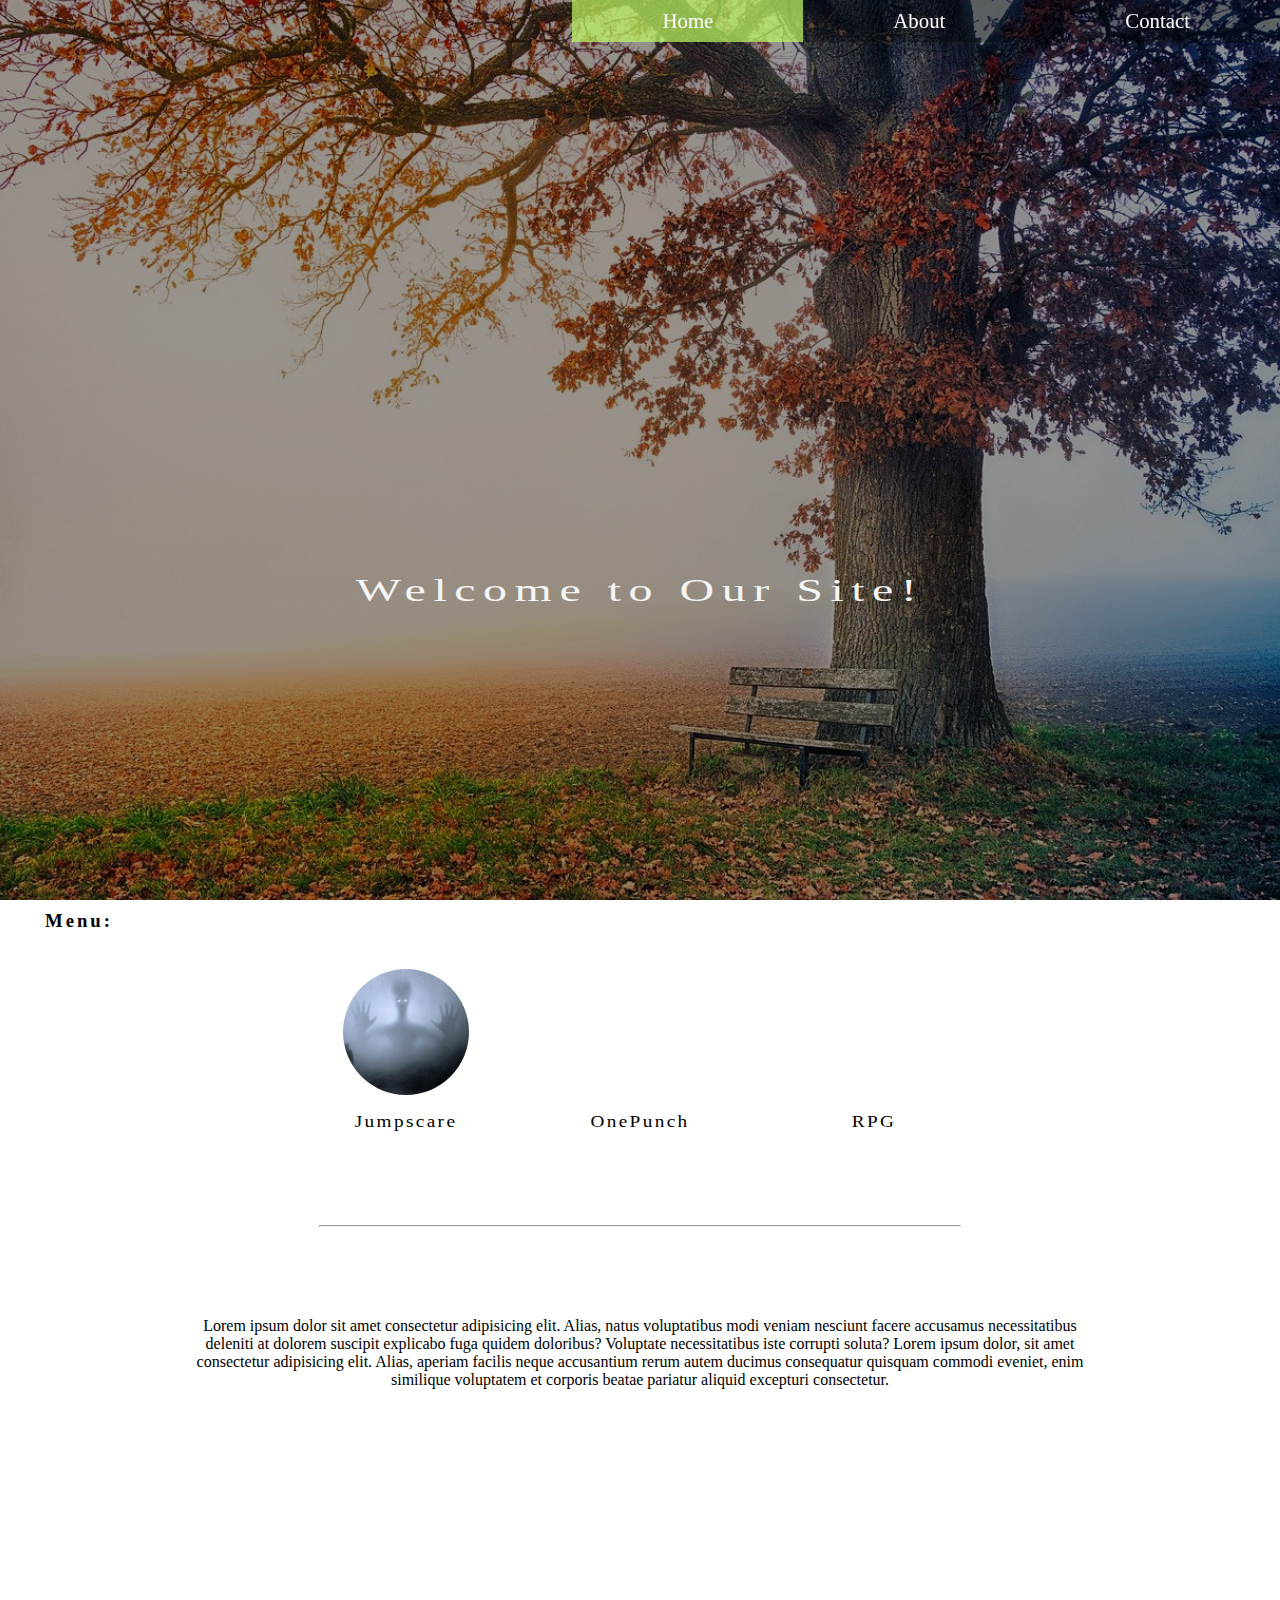
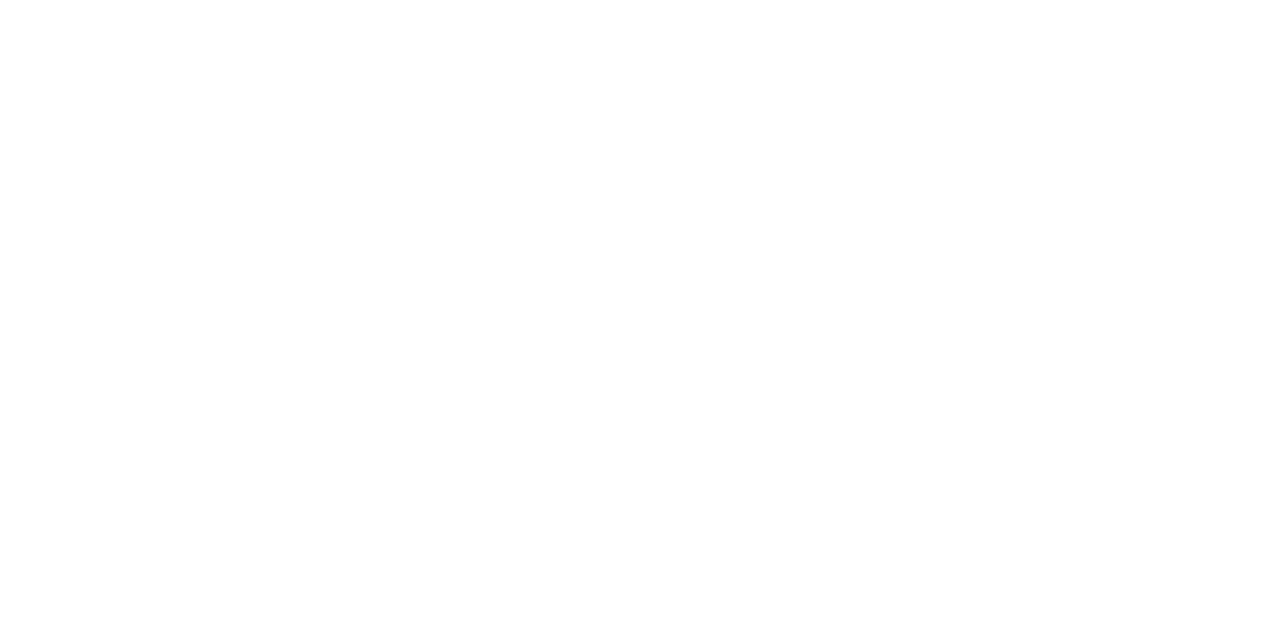
<file: index.html>
<!DOCTYPE html>
<html lang="en">
<head>
    <link rel="stylesheet" href="index.css">
    <style type="text/css">.disclaimer { display: none; }</style>
    <meta charset="UTF-8">
    <meta http-equiv="X-UA-Compatible" content="IE=edge">
    <meta name="viewport" content="width=device-width, initial-scale=1.0">
    <title>Mini Site - Landing Page</title>
</head>
<body>
    <div class="navbar-container">
        <a href="./href/contact.html">Contact</a>
        <a href="./href/about.html">About</a>
        <a id="home-active" href="./index.html">Home</a>
    </div>
    <div  class="mainlanding-container">
        <div class="image-container">
        </div>
        <div id="landingText">
            <p>Welcome to Our Site!</p>
        </div>
    </div>

    <div class="menu-container">
        <div>
            <h3 id="menu-text">Menu:</h3>
        </div>

        <div class="menus-container">
            <a href="./href/jumpscare.html">
                <div class="menus" id="menu1">
                    <div id="menu1-gambar"></div>
                    <div class="menus-text" id="menu1-text">Jumpscare</div>
                </div>
            </a>
            <a href="./href/onepunch.html">
                <div class="menus" id="menu2">
                    <div id="menu2-gambar"></div>
                    <div class="menus-text" id="menu1-text">OnePunch</div>
                </div>
            </a>
             <a href="./href/role.html">
                <div class="menus" id="menu3">
                    <div id="menu3-gambar"></div>
                    <div class="menus-text" id="menu1-text">RPG</div>
                </div>
            </a>
            
            
        </div>

    </div>

    <hr id="horizontal-row1">

    <div class="content-container">
        <p class="centered-paragraph">
            Lorem ipsum dolor sit amet consectetur adipisicing elit. 
            Alias, natus voluptatibus modi veniam nesciunt facere accusamus 
            necessitatibus deleniti at dolorem suscipit explicabo fuga quidem doloribus? 
            Voluptate necessitatibus iste corrupti soluta? 
            Lorem ipsum dolor, sit amet consectetur adipisicing elit. 
            Alias, aperiam facilis neque accusantium rerum autem ducimus consequatur 
            quisquam commodi eveniet, enim similique voluptatem et corporis beatae pariatur 
            aliquid excepturi consectetur.
        </p>
    </div>





</body>
</html>
</file>
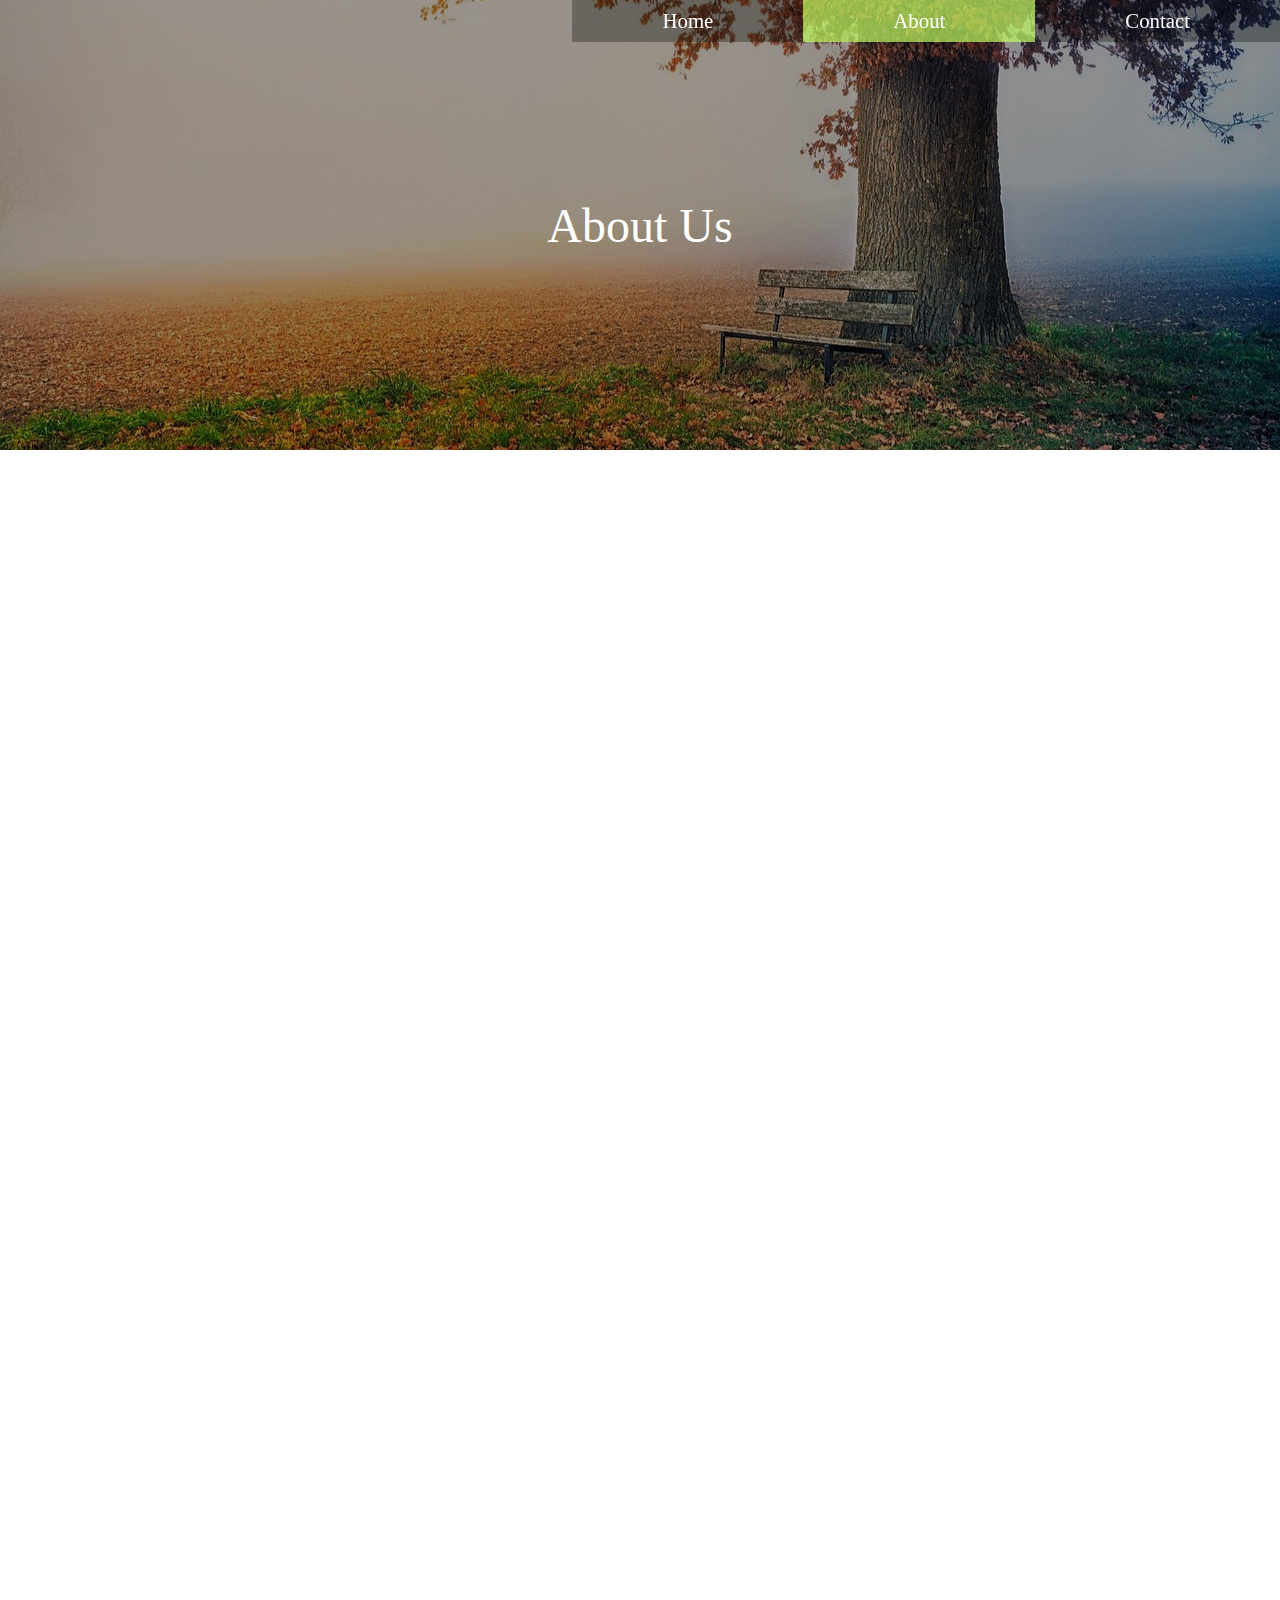
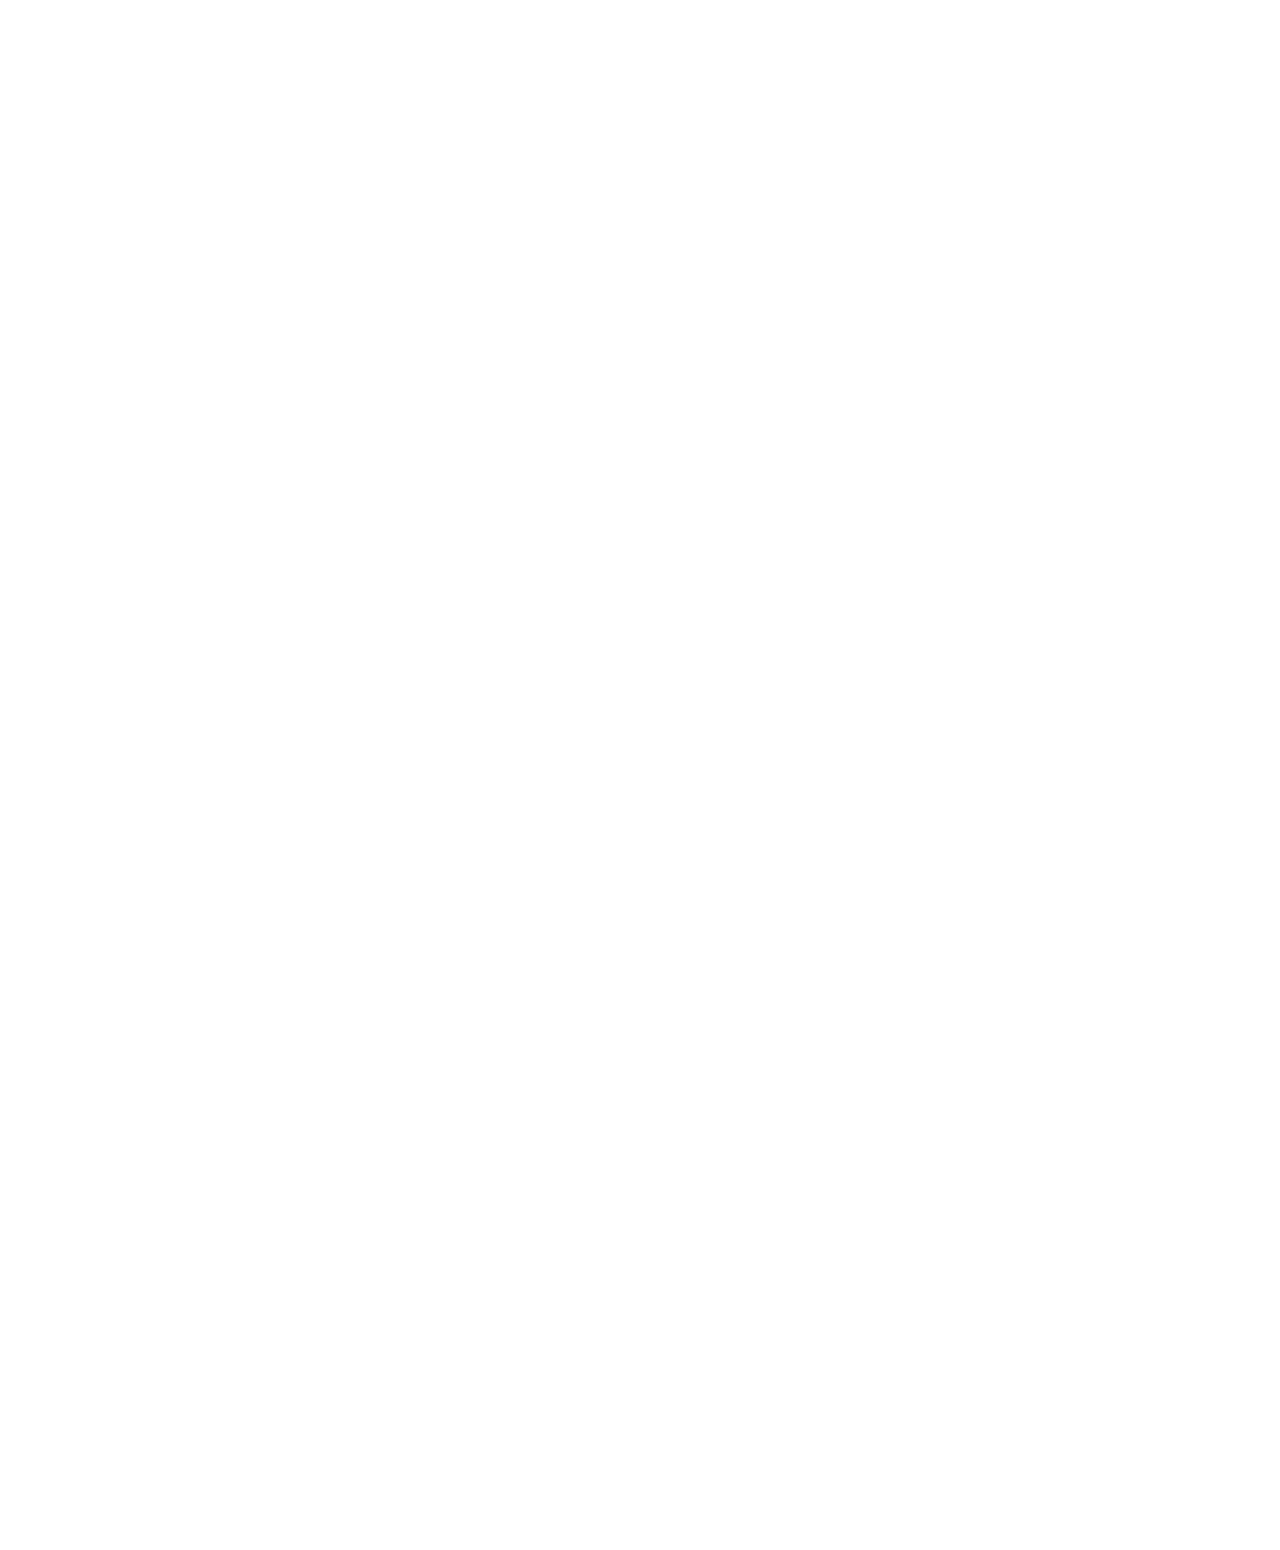
<file: href/about.html>
<!DOCTYPE html>
<html lang="en">
<head>
    <link rel="stylesheet" href="about.css">
    <meta charset="UTF-8">
    <meta http-equiv="X-UA-Compatible" content="IE=edge">
    <meta name="viewport" content="width=device-width, initial-scale=1.0">
    <title>Mini Site - Landing Page</title>
</head>
<body>
    <div class="navbar-container">
        <a href="./contact.html">Contact</a>
        <a id="about-active" href="./about.html">About</a>
        <a href="../index.html">Home</a>
    </div>


    <div  class="mainlanding-container">
        <div class="image-container">
        </div>
        <div class="text-about">About Us</div>
    </div>

    <div class="content">

    </div>

</body>
</html>
</file>
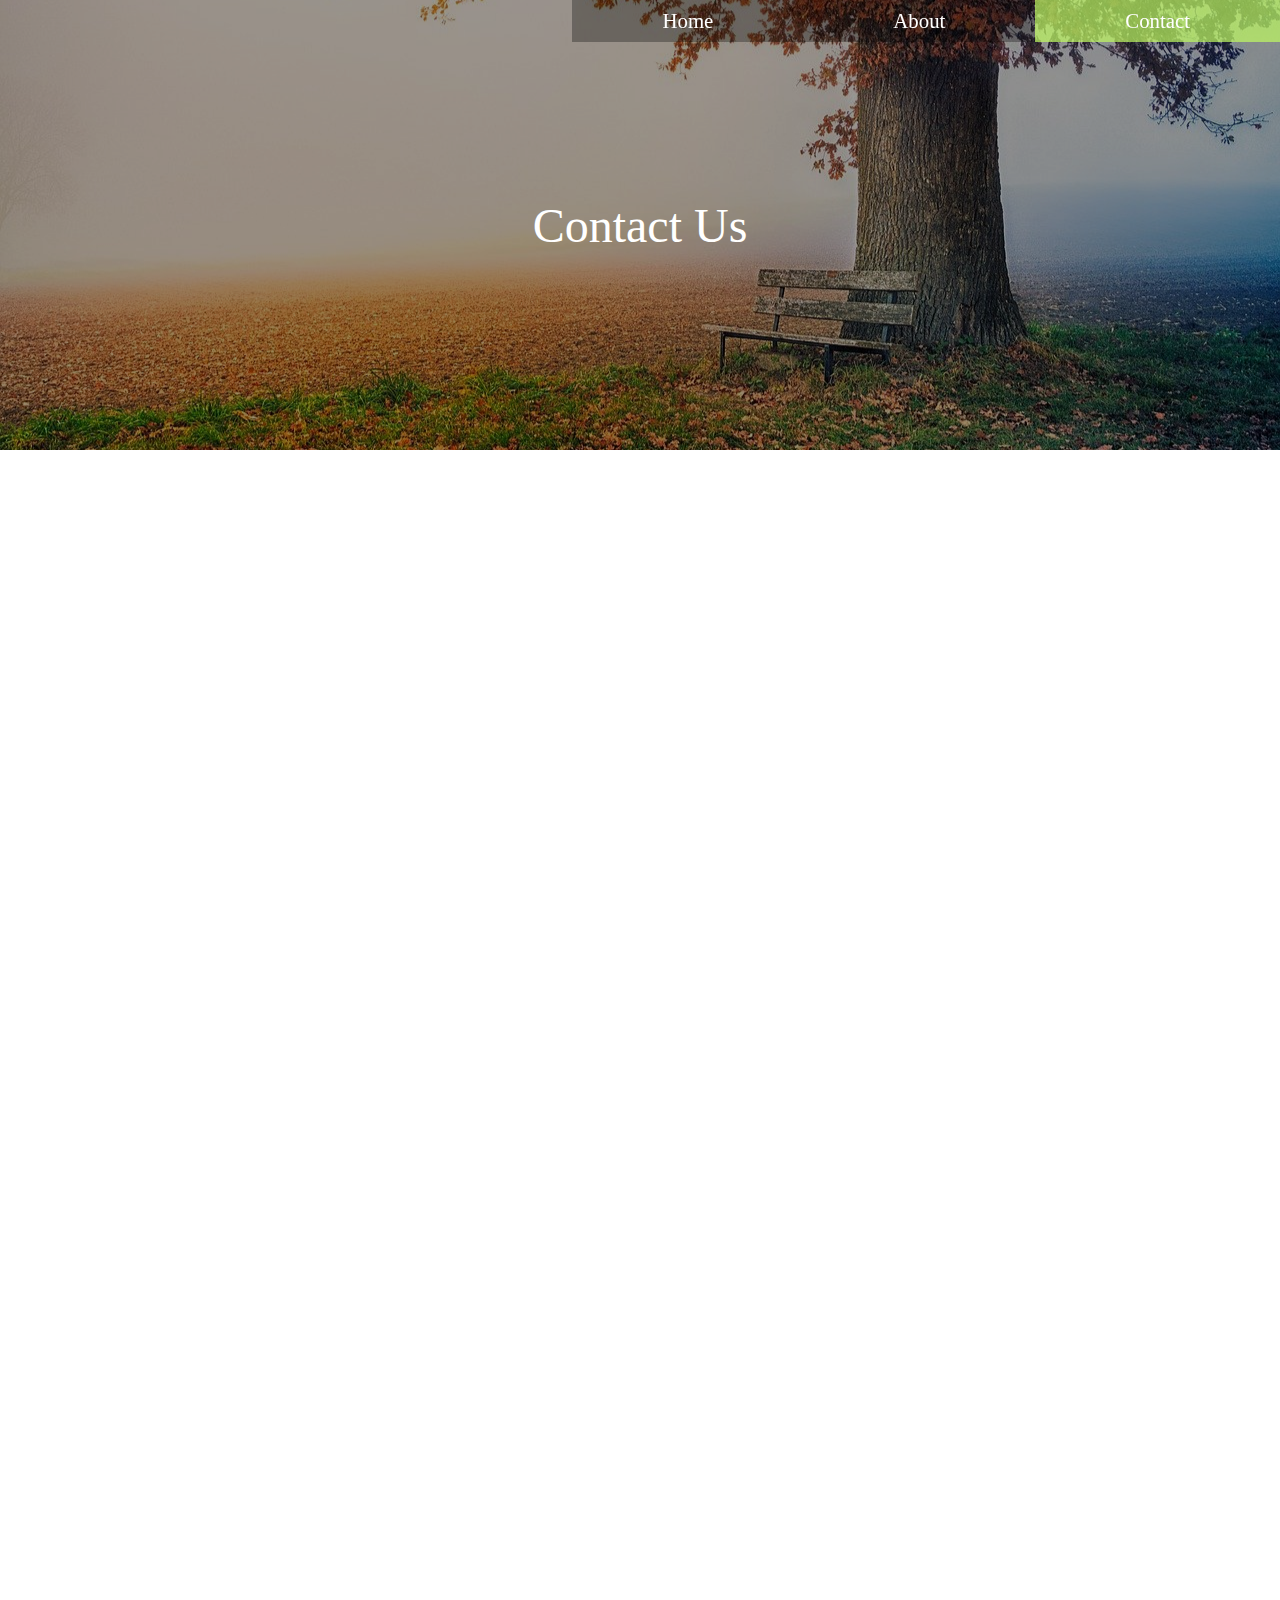
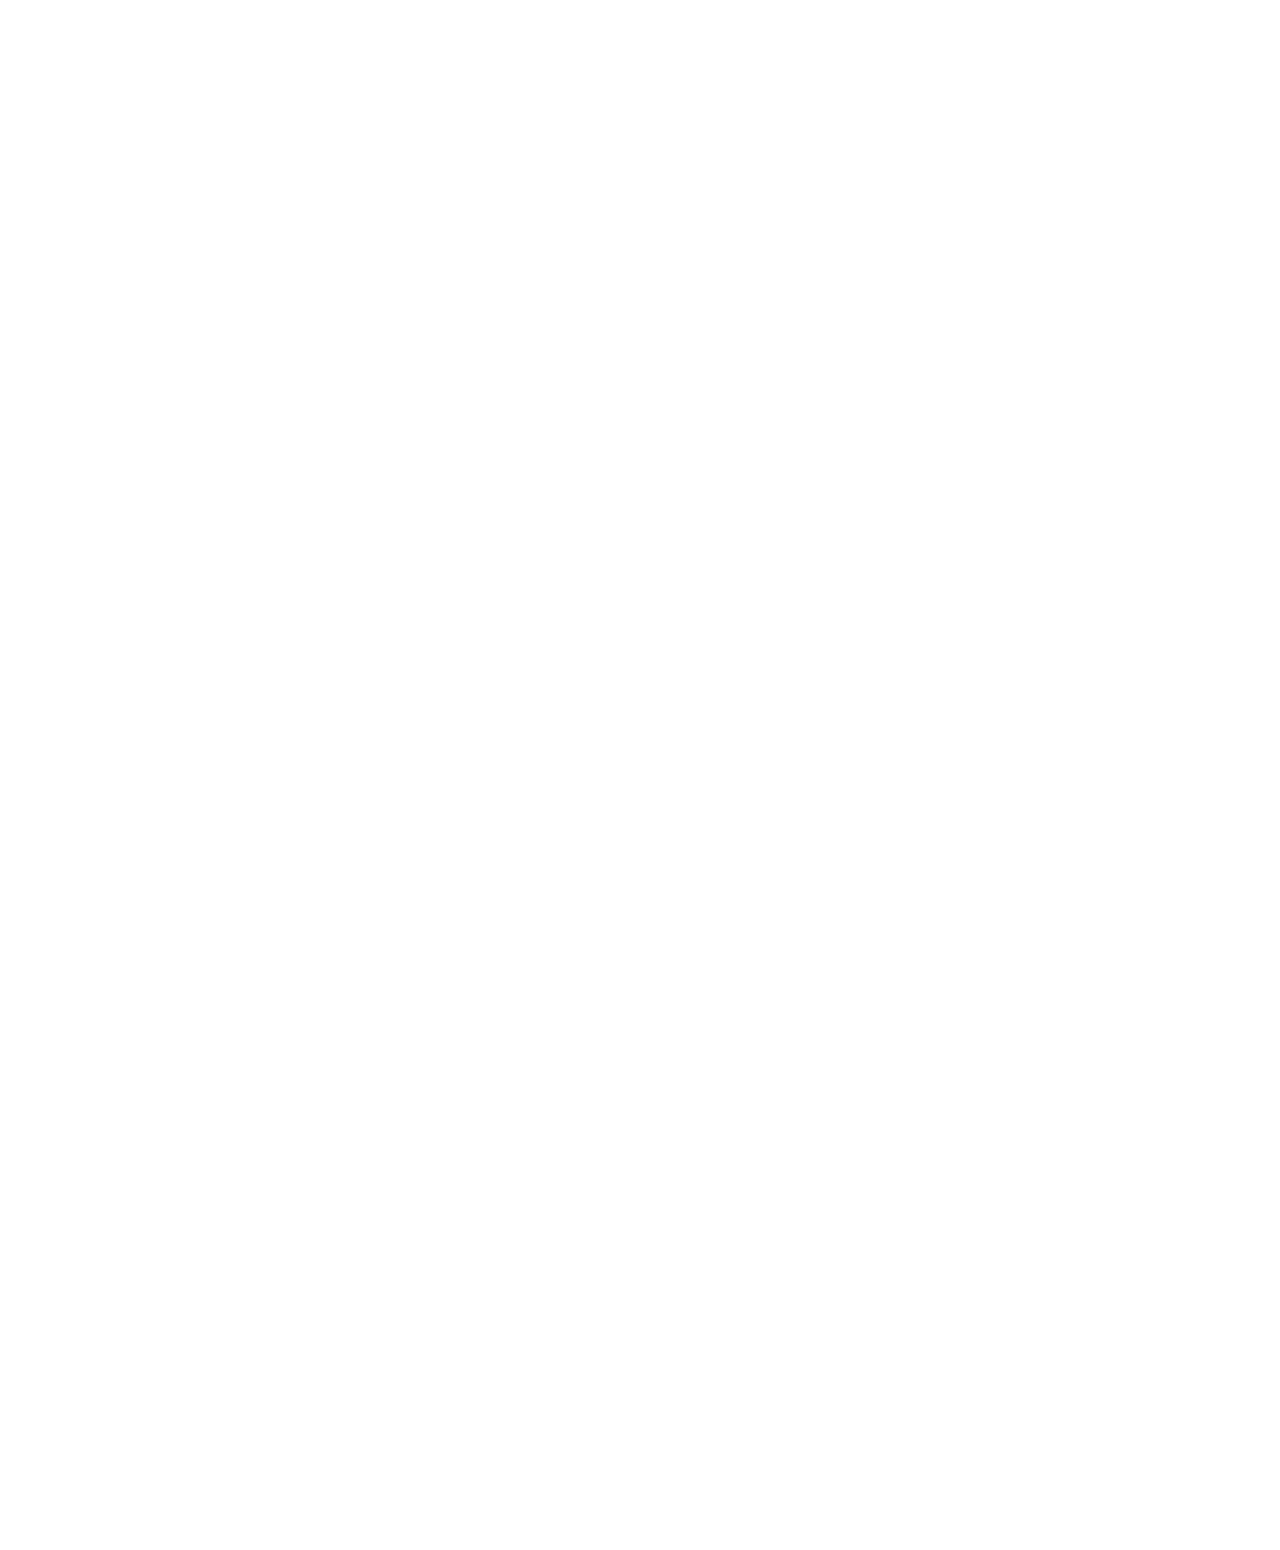
<file: href/contact.html>
<!DOCTYPE html>
<html lang="en">
<head>
    <link rel="stylesheet" href="contact.css">
    <meta charset="UTF-8">
    <meta http-equiv="X-UA-Compatible" content="IE=edge">
    <meta name="viewport" content="width=device-width, initial-scale=1.0">
    <title>Mini Site - Landing Page</title>
</head>
<body>
    <div class="navbar-container">
        <a id="contact-active" href="./contact.html">Contact</a>
        <a href="./about.html">About</a>
        <a href="../index.html">Home</a>
    </div>


    <div  class="mainlanding-container">
        <div class="image-container">
        </div>
        <div class="text-about">Contact Us</div>
    </div>

    <div class="content">

    </div>

</body>
</html>
</file>
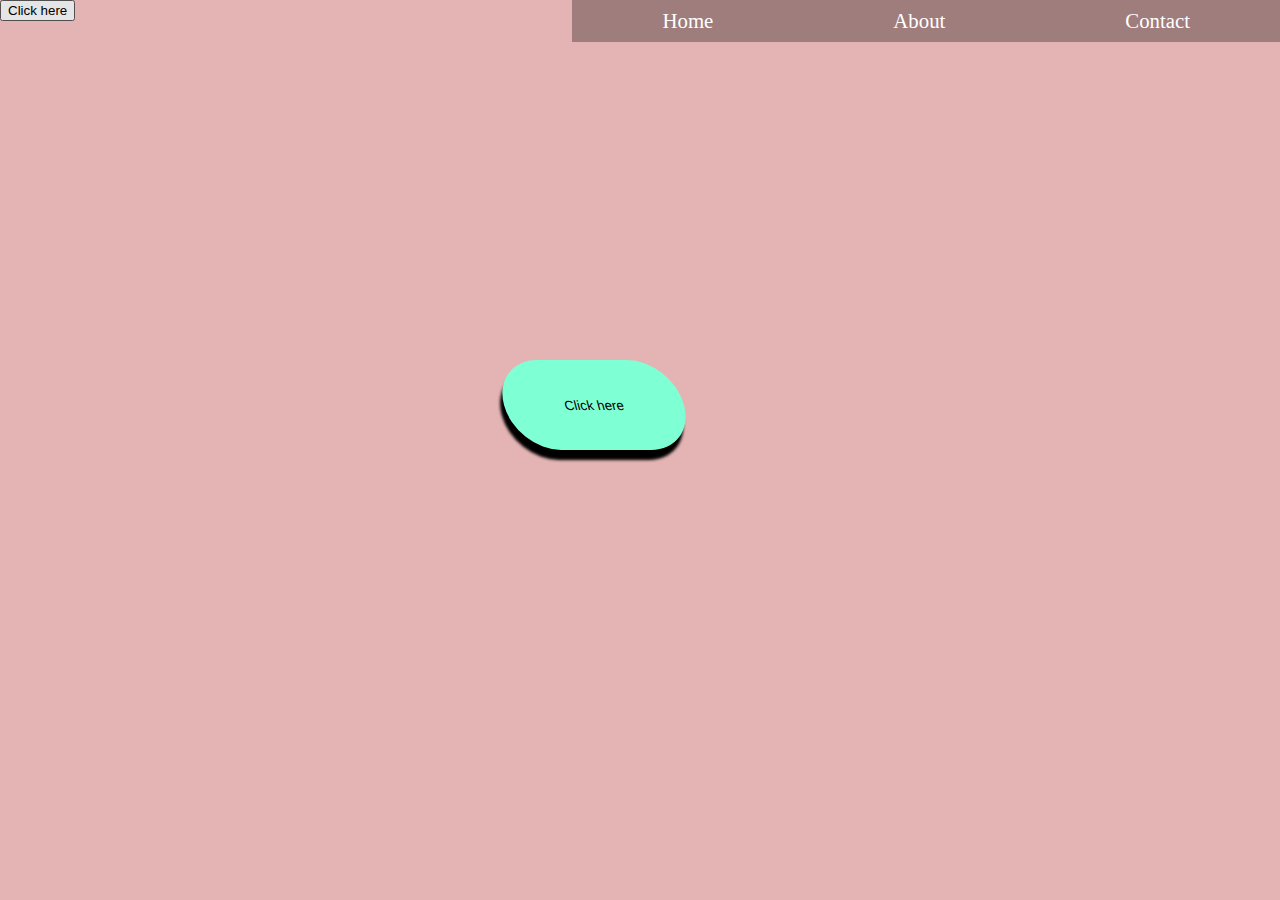
<file: href/jumpscare.html>
<!DOCTYPE html>
<html lang="en">
<head>
    <link rel="stylesheet" href="jumpscare.css">
    <meta charset="UTF-8">
    <meta http-equiv="X-UA-Compatible" content="IE=edge">
    <meta name="viewport" content="width=device-width, initial-scale=1.0">
    <title>Mini Site - Landing Page</title>
</head>
<body>
    <div class="navbar-container">
        <a href="./contact.html">Contact</a>
        <a href="./about.html">About</a>
        <a href="../index.html">Home</a>
    </div>
    
    <button class="btn" onclick="imagePop()">
        Click here
    </button>
    <div id="image-hidden">
    </div>
    
    <button class="btn-move" id="btnMove" onclick="geserTombol()">
        Click here
    </button>

<script>
    function imagePop() {
        document.getElementById('image-hidden').style.display = 'block';
    }

    // function geserTombol() {
    //     var kode = 1;
    //     if (kode == 1) {
    //         document.getElementById('btnMove').style.color = "green"; 
    //         kode = 2;
    //     }else if (kode == 2) {
    //         document.getElementById('btnMove').style.color = "blue"; 
    //         kode = 3;
    //     }else if (kode == 3) {
    //         document.getElementById('image-hidden').style.display = 'block';
    //     }
    // }

    // function geserTombol() {
    //     var kode = 1;
    //     if (kode == 1) {
    //         document.getElementById("btnMove").style.color = "green";
    //         function geserTombol2();
    //     }
    //     else {
    //         alert("error");
    //     }
    // }
    // function geserTombol2() {
    //     var kode = 2;
    //     if (kode == 2) {
    //         document.getElementById("btnMove").style.color = "blue";
    //     }
    // }

</script>

</body>
</html>
</file>
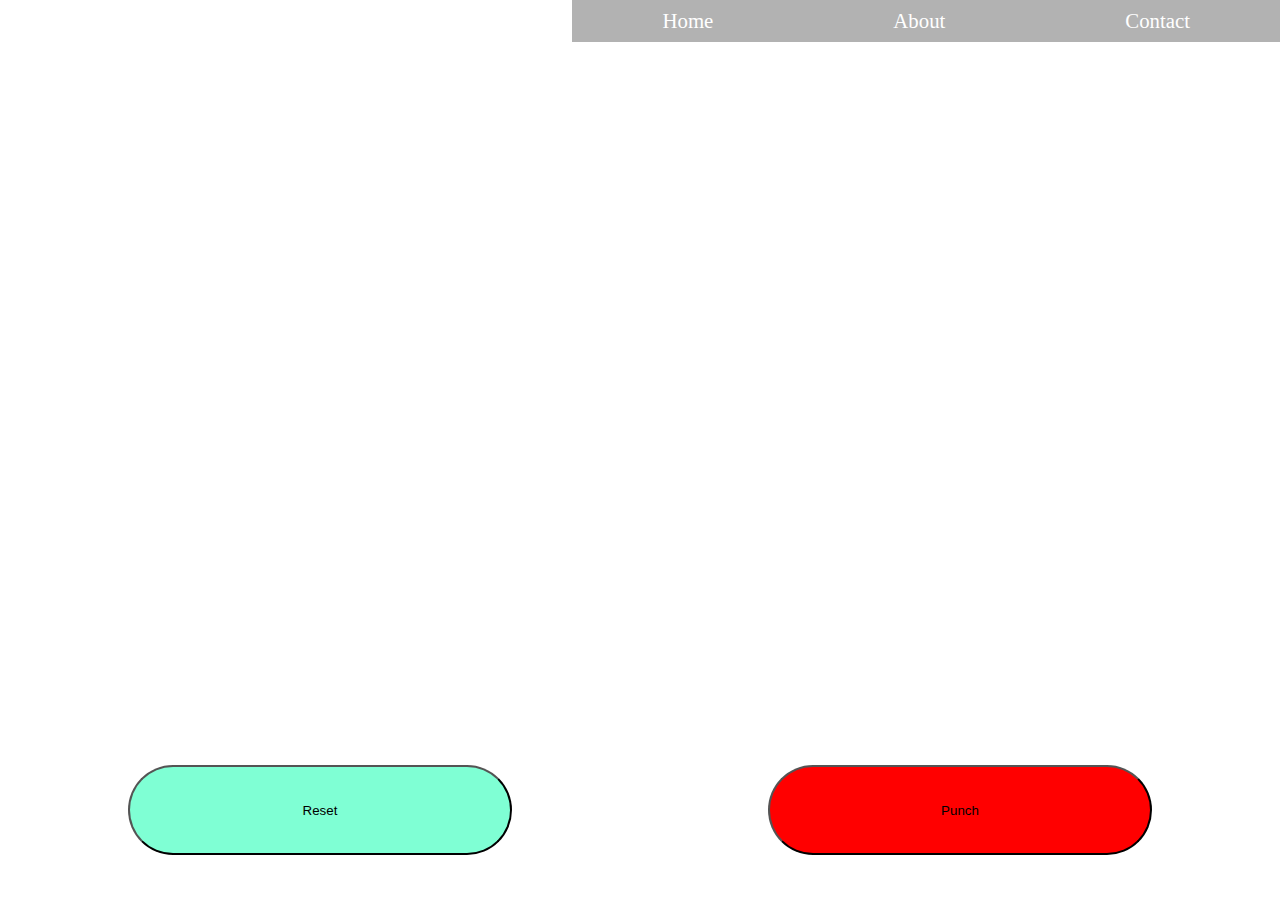
<file: href/onepunch.html>
<!DOCTYPE html>
<html lang="en">
<head>
    <link rel="stylesheet" href="onepunch.css">
    <meta charset="UTF-8">
    <meta http-equiv="X-UA-Compatible" content="IE=edge">
    <meta name="viewport" content="width=device-width, initial-scale=1.0">
    <title>Document</title>
</head>
<body>
    <div class="navbar-container">
        <a href="../href/contact.html">Contact</a>
        <a href="../href/about.html">About</a>
        <a href="../index.html">Home</a>
    </div>
    <div class="show-container">
        <div id="puncher" class="puncher-initial">

        </div>

        <div id="target" class="target-initial">
            
        </div>
    </div>


    <div class="controller-container">
        <button id="reset-button" onclick="resetPunch()">
            Reset
        </button>

        <button id="punch-button" onclick="launchPunch()">
            Punch
        </button>
    </div>







<script src="onepunch.js"></script>
</body>
</html>
</file>
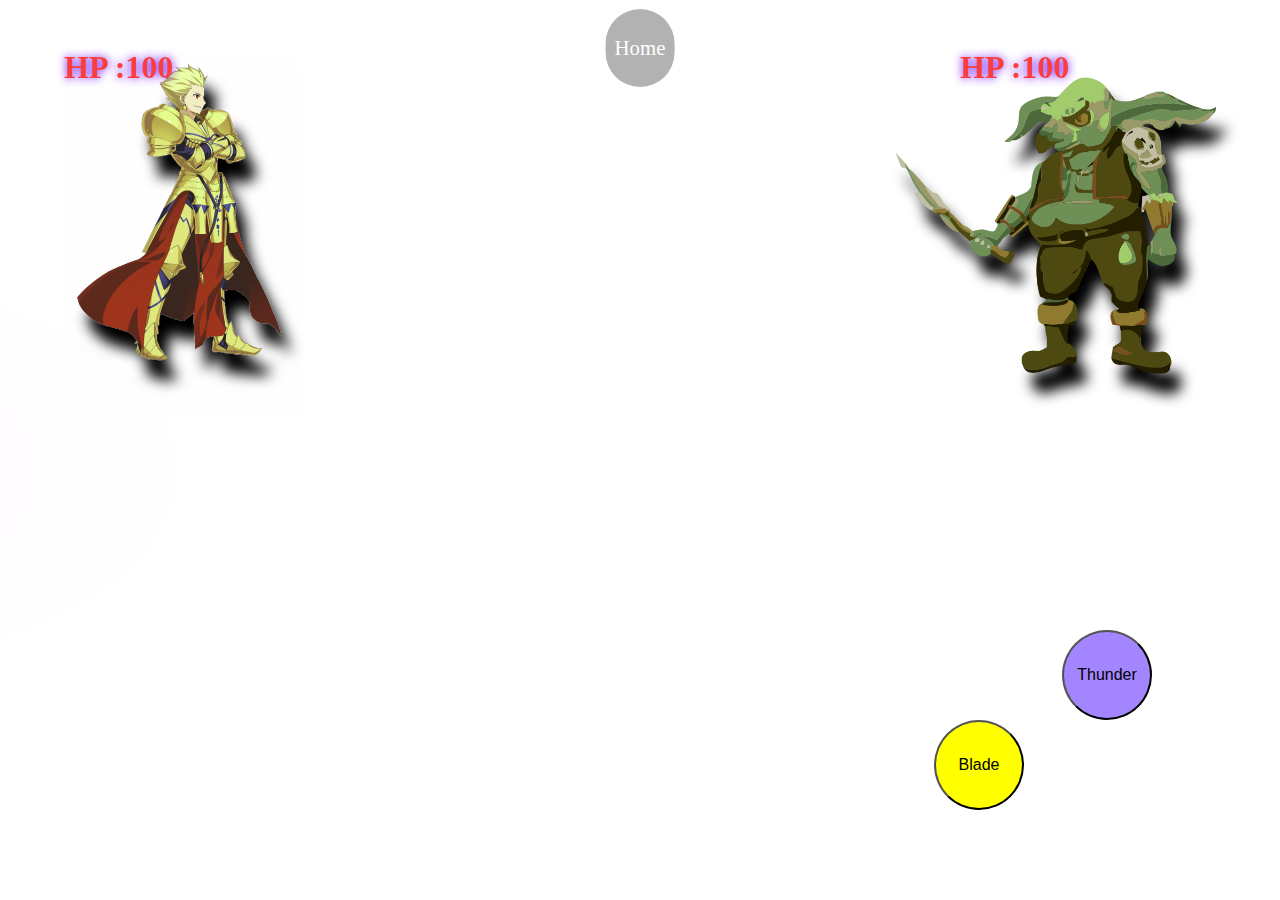
<file: href/role.html>
<!DOCTYPE html>
<html lang="en">
<head>
    <style type="text/css">.disclaimer { display: none; }</style>
    <link rel="stylesheet" href="role.css">
    <meta charset="UTF-8">
    <meta http-equiv="X-UA-Compatible" content="IE=edge">
    <meta name="viewport" content="width=device-width, initial-scale=1.0">
    <title>Document</title>
</head>
<body>
    

<div class="rotation-request">
    <div class="rotation-request-image"></div>
    
    <div>Please rotate your device</div>
</div>
<div class="navbar-container">
    <a href="../index.html">Home</a>
</div>
<div class="main" id="main">
    
    <div class="top-container">
        <div class="hitpoint" id="hitpoint-player">
            <h1>HP : </h1>
            <h1  class="hitpoint-num" id="hitpoint-player-num">100</h1>
        </div>

        <div class="hitpoint" id="hitpoint-boss">
            <h1>HP : </h1>
            <h1 class="hitpoint-num" id="hitpoint-boss-num">100</h1>
        </div>

        <div id="home-button">
            
        </div>

    </div>


    <div class="show-container">

        <div class="character" id="player-character">
        </div>

        <div class="character" id="boss-character">
        </div>

        <button class="attack-button" id="thunder-attack" onclick="thunderAttack()">
            Thunder
        </button>

        <button class="attack-button" id="blade-attack" onclick="bladeAttack()">
            Blade
        </button>
        <button class="attack-button release-attack" id="release-attack" onclick="releaseAttack()">
            Release
        </button>
        


<!-- ------------------------------attacks---------------------------------- -->

        <div id="thunderAtt" class="thunder-appear-initial">
        </div>

        <div id="bladeAtt1" class="blade1-appear-initial">
        </div>
        <div id="bladeAtt2" class="blade2-appear-initial">
        </div>
        <div id="bladeAtt3" class="blade3-appear-initial">
        </div>
        
        <div id="rockAtt" class="rock-appear-initial">
        </div>


    </div>

    <div id="damage-on-player"></div>
    <div id="damage-on-boss"></div>
</div>





<script src="role.js"></script>
</body>
</html>
</file>
<file: index.css>
body {
    margin: 0;
}




.image-container {
    background-image: url("./images/tree-image-landing.jpg");
    height: 100vh;
    background-size: cover;
    background-position: calc(100%);
    background-repeat: no-repeat;
    filter: brightness(60%);
    background-attachment: fixed;
}
#landing-text>p {
    text-align: center;
}



.navbar-container {
    position: sticky;
    top: 0px;
    z-index: 999;
}

.navbar-container>a{
    text-decoration: none;
    position: relative;
    float: right;
    font-size: 1.3em;
    color: white;

    padding: 1vh 10vh;
    background-color: rgba(0, 0, 0, 0.3);
}
#home-active {
    background-color: rgba(192, 251, 97, 0.698);
}

.navbar-container>a:hover{
    background-color: rgba(251, 255, 0, 0.4);
    font-size: 1.7em;
    
}
#landingText {
    position: absolute;
    top: 60%;
    left: 50%;
    transform: translate(-50%) scaleX(1.5);
    color: whitesmoke;
    font-size: 2em;
    letter-spacing: 5px;
    

}









.menu-container {
    min-height: 30vh;
    transform: translateX(1.5);
}
#menu-text {
    margin: 10px 5vh;
    letter-spacing: 3px;
}

.menus-container {
    background-color: transparent;
    display: flex;
    justify-content: center;
    flex-wrap: wrap;
    width: 100%;
}
.menus-container>a {
    text-decoration: none;
}
.menus {
    margin: 3vh 3vh;
    height: 20vh;
    width: 20vh;
    /* background-color: green; */
    position: relative;
    display: inline-block;
}
.menus:hover {
    transform: scale(1.4);
}
.menus-text {
    position: absolute;
    bottom: 10%;
    left: 50%;
    transform: translateX(-50%) scaleX(1.2);
    letter-spacing: 2px;
    color: black;
}
#menu1-gambar {
    background-image: url('./images/jumpsace-menu-image.jpg');
    background-size: cover;
    background-position: 70% 0%;
    height: 70%;
    width: 70%;
    border-radius: 20vh;
    position: absolute;
    left: 50%;
    transform: translateX(-50%);
}
#menu2-gambar {
    background-image: url('https://us.123rf.com/450wm/mozart3737/mozart37372108/mozart3737210800031/173342052-fist-punching-or-hitting-forward-punch-stop-violence-against-women-domestic-violence-concept-vector-.jpg?ver=6');
    background-size: cover;
    background-position: 70% 0%;
    height: 70%;
    width: 70%;
    border-radius: 20vh;
    position: absolute;
    left: 50%;
    transform: translateX(-50%);
}
#menu3-gambar {
    background-image: url('https://img.freepik.com/free-vector/cartoon-money-bag-mascot-holding-sword-shield-cute-style-tshirt-sticker-logo-element_214584-599.jpg?size=338&ext=jpg');
    background-size: cover;
    background-position: center;
    height: 70%;
    width: 70%;
    border-radius: 20vh;
    position: absolute;
    left: 50%;
    transform: translateX(-50%);
}

#horizontal-row1 {
    margin: 5vh auto;
    width: 50%;
    background-color: grey;
}






.content-container {
    height: 100vh;
}
.centered-paragraph {
    text-align: center;
    margin: 10vh 15%;
}










.futuristic-circle {
    background-image: url("./images/PicsArt_08-28-03.01.11.png");
    height: 20vh;
    width: 20vh;
    background-repeat: no-repeat;
    background-size: cover;
    position: fixed;
    right: 3vh;
    bottom: 3vh;
    filter: sepia(0.5);
}

















/* ----------------------------------------------------------------------------------- */


@media screen and (max-width: 600px) {
    .image-container {
        background-position: calc(100% + 100px);
        font-size: 1em;
    }
    .navbar-container>a{
        padding: 0px 5vh;
    }
    

}

/* -------------------------------------------------------------------- */


@media screen and (max-width: 400px) {
    .navbar-container>a{
        padding: 0px 3vh;
        font-size: 1em;
    }
}
</file>
<file: href/about.css>
body {
    margin: 0;
}

.navbar-container {
    position: sticky;
    top: 0px;
    z-index: 999;
}
.navbar-container>a {
    position: relative;
    float: right;
    text-decoration: none;
    font-size: 1.3em;
    color: white;

    padding: 1vh 10vh;
    background-color: rgba(0, 0, 0, 0.3)
}
#about-active {
    background-color: rgba(192, 251, 97, 0.698);
}
.navbar-container>a:hover {
    background-color: rgba(251, 255, 0, 0.4);
    font-size: 1.7em;
}
.mainlanding-container {
    position: relative;
}
.image-container {
    background-image: url('../images/tree-image-landing.jpg');
    height: 50vh;
    filter: brightness(60%);
    background-position: 0% 90%;
}
.text-about {
    position: absolute;
    top: 50%;
    left: 50%;
    transform: translate(-50%, -50%);
    color: white;
    font-size: 3em;
}
.content{
    height: 300vh;
}




@media screen and (max-width: 600px) {
    .navbar-container>a{
        padding: 0px 5vh;
    }
    

}

/* -------------------------------------------------------------------- */


@media screen and (max-width: 400px) {
    .navbar-container>a{
        padding: 0px 3vh;
    }
}
</file>
<file: href/contact.css>
body {
    margin: 0;
}

.navbar-container {
    position: sticky;
    top: 0px;
    z-index: 999;
}
.navbar-container>a {
    position: relative;
    float: right;
    text-decoration: none;
    font-size: 1.3em;
    color: white;

    padding: 1vh 10vh;
    background-color: rgba(0, 0, 0, 0.3)
}
#contact-active {
    background-color: rgba(192, 251, 97, 0.698);
}
.navbar-container>a:hover {
    background-color: rgba(251, 255, 0, 0.4);
    font-size: 1.7em;
}
.mainlanding-container {
    position: relative;
}
.image-container {
    background-image: url('../images/tree-image-landing.jpg');
    height: 50vh;
    filter: brightness(60%);
    background-position: 0% 90%;
}
.text-about {
    position: absolute;
    top: 50%;
    left: 50%;
    transform: translate(-50%, -50%);
    color: white;
    font-size: 3em;
}
.content{
    height: 300vh;
}




@media screen and (max-width: 600px) {
        .navbar-container>a{
        padding: 0px 5vh;
    }
}

@media screen and (max-width: 400px) {
    .navbar-container>a{
        padding: 0px 3vh;
    }
}
</file>
<file: href/jumpscare.css>
body {
    margin: 0;
    background-color: rgba(165, 5, 5, 0.3);
}

.image-container {
    background-image: url("./images/tree-image-landing.jpg");
    height: 100vh;
    background-size: cover;
    background-position: 0% 40%;
    filter: brightness(60%);
    background-attachment: fixed;
}
.navbar-container {
    position: sticky;
    top: 0px;
    z-index: 999;
}

.navbar-container>a{
    text-decoration: none;
    position: relative;
    float: right;
    font-size: 1.3em;
    color: white;

    padding: 1vh 10vh;
    background-color: rgba(0, 0, 0, 0.3);
}

.navbar-container>a:hover{
    background-color: rgba(251, 255, 0, 0.4);
    font-size: 1.7em;
    
}











.btn {
    position: absolute;
    top: 40%;
    left: 45%;
    transform: translate(-40%) skewX(15deg);
    box-shadow: -5px 10px 3px black;
    z-index: 1;

    height: 10vh;
    width: 20vh;

    border: none;
    border-radius: 10vh;
    background-color: aquamarine;

}
.btn:hover {
    filter: brightness(70%);
    /* transform: translate(-50%) translateX(-5px) translateY(10px); */
    transform: translate(-40%) translate(-3px, 6px) skewX(15deg);
    box-shadow: -2px 4px 1px black;
}
.btn:active {
    filter: brightness(70%);
    /* transform: translate(-50%) translateX(-5px) translateY(10px); */
    transform: translate(-40%) translate(-3px, 6px) skewX(15deg);
    box-shadow: -2px 4px 1px black;
}
#image-hidden {
    background-image: url('[data-uri]');
    background-size: cover;
    background-position: center;
    height: 100vh;
    width: 100%;
    position: absolute;
    z-index: 998;
    display: none;
}
























/* --------------------------------------------------------------------------------- */
@media screen and (max-width: 600px) {
    .navbar-container>a{
    padding: 0px 5vh;
    }
}

@media screen and (max-width: 400px) {
    .navbar-container>a{
        padding: 0px 3vh;
    }
}
</file>
<file: href/onepunch.css>
body {
    margin: 0;
}


/* ----------------------------------navigation bar--------------------------------------- */

.navbar-container {
    position: sticky;
    top: 0px;
    z-index: 999;
}

.navbar-container>a{
    text-decoration: none;
    position: relative;
    float: right;
    font-size: 1.3em;
    color: white;

    padding: 1vh 10vh;
    background-color: rgba(0, 0, 0, 0.3);
}
#home-active {
    background-color: rgba(192, 251, 97, 0.698);
}

.navbar-container>a:hover{
    background-color: rgba(251, 255, 0, 0.4);
    font-size: 1.7em;
    
}



/* ----------------------------------show container--------------------------------------- */
.show-container {
    height: 80vh;
    width: 100%;
    /* background-color: blue; */
    position: relative;
}
#puncher {
    height: 20vh;
    min-width: 20%;
    width: 100px;
    /* background-color: yellow; */
    background-image: url("https://us.123rf.com/450wm/mozart3737/mozart37372108/mozart3737210800031/173342052-fist-punching-or-hitting-forward-punch-stop-violence-against-women-domestic-violence-concept-vector-.jpg?ver=6");
    background-position: right;
    background-size: cover;
    position: absolute;
    transition-duration: 1s;
    transition-timing-function: cubic-bezier(.83,.11,.87,.53);
    
    
}
.puncher-initial {
    top: 35%;
    left: 5%;
}
.puncher-final {
    top: 35%;
    left: 44%;
}

#target {
    height: 20vh;
    min-width: 5%;
    width: 50px;
    /* background-color: red; */
    background-image: url("https://upload.wikimedia.org/wikipedia/commons/thumb/d/d8/Person_icon_BLACK-01.svg/1924px-Person_icon_BLACK-01.svg.png");
    background-position: center;
    background-size: cover;
    position: absolute;
    /* transform: translateY(-25%); */
    z-index: 2;

    transition-duration: 1s;
    transition-timing-function: cubic-bezier(.04,.79,.62,.83);
    transition-delay: 1s;
    
}
.target-initial {
    top: 35%;
    left: calc(60%);
}
.target-final {
    top: 35%;
    left: 90%;
}






/* -------------------------------controller container------------------------------------- */
.controller-container {
    height: 20vh;
    width: 100%;
    /* background-color: green; */
    background-image: url("https://t4.ftcdn.net/jpg/03/95/37/19/360_F_395371923_x2IUqSOYDCQeBCx3auKcK3EbyzNjhlNV.jpg");
    background-repeat: no-repeat;
    background-size: cover;
    background-position: center;
    position: relative;
}
#reset-button {
    height: 10vh;
    width: 30%;
    position: absolute;
    top: 50%;
    left: 25%;
    transform: translate(-50%, -50%);
    background-color: aquamarine;
    border-radius: 30vh;
}
#punch-button {
    height: 10vh;
    width: 30%;
    position: absolute;
    top: 50%;
    left: 75%;
    transform: translate(-50%, -50%);
    background-color: red;
    border-radius: 30vh;
}





/* ------------------------------------Media query------------------------------------------- */

@media screen and (max-width: 600px) {
    .image-container {
        background-position: calc(100% + 100px);
    }
    .navbar-container>a{
        padding: 0px 5vh;
    }
    

}


@media screen and (max-width: 400px) { 
    .navbar-container>a{
        padding: 0px 3vh;
    }
}
</file>
<file: href/role.css>
body {
    margin: 0;
    
    overflow: hidden;
}

.navbar-container>a{
    text-decoration: none;
    position: relative;
    top: 1vh;
    left: 50%;
    transform: translateX(-50%);
    float: left;
    font-size: 1.3em;
    color: white;
    border-radius: 5vh;

    padding: 3vh 1vh;
    background-color: rgba(0, 0, 0, 0.3);
}

.navbar-container>a:hover{
    background-color: rgba(251, 255, 0, 0.4);
    font-size: 1.7em;
    
}


.main {
    background-image: url("https://i.pinimg.com/originals/e0/bb/ae/e0bbae55203f566fef5ac9f325ff9573.jpg");
    height: 100vh;
    background-repeat: no-repeat;
    background-size: cover;
    background-position: center;
    
}
.rotation-request {
    display: none;
}


/* -----------------------------------------------top container----------------------------------------------- */

.top-container {
    /* background-color: green; */
    height: 15vh;
    z-index: 2;
    display: flex;
    align-items: center;
}
.hitpoint {
    /* background-color: red; */
    height: 10vh;
    width: 20%;
    z-index: 3;
    position: absolute;
    display: flex;
    align-items: center;
    color: rgb(250, 61, 61);
    filter: drop-shadow(0px 0px 5px rgb(109, 0, 251));
    z-index: 99;
}
#hitpoint-player {
    left: 5%;
}
#hitpoint-boss {
    right: 5%;
}




/* --------------------------------------------show container--------------------------------------------------- */


.show-container {
    /* background-color: rgba(128, 0, 0, 0.52); */
    height: 85vh;
    z-index: 2;
}



@keyframes characterGerak {
    0%{
        transform: translateY(5%);
    }
    50%{
        transform: translateY(0%);   
    }
    100%{
        transform: translateY(5%);
    }
}





.character {
    height: 50vh;
    width: 18%;
    position: absolute;
    background-repeat: no-repeat;
    top: 25%;
    transform: translateY(-50%);
    filter: drop-shadow(10px 20px 7px black) hue-rotate(15deg);
    z-index: 3;
    
}
#player-character {
    background-image: url("./assets/gilgamesh2.png");
    background-position: center;
    background-size: contain;
    
    left: 5%;
    width: 18%;
    animation: characterGerak 2s infinite;
    z-index: 3;
}
.player-character {
    filter: drop-shadow(0px 0px 20px rgb(255, 238, 0)) hue-rotate(15deg);   
    transition-duration: 0.3s;
}

#boss-character {
    background-image: url("./assets/orc2.png");
    background-position: center;
    background-size: contain;
    right: 5%;
    width: 25%;
    animation: characterGerak 2s infinite;
    animation-delay: 1s;
    
}


/* --------------------buttons-------------------- */

.attack-button {
    position: absolute;
    border-radius: 100%;
    min-height: 10vh;
    min-width: 10vh;
    font-size: 1rem;
    z-index: 99;
}
#thunder-attack {
    top: 70%;
    right: 10%;
    background-color: rgb(163, 134, 255);
}
#blade-attack {
    top: 80%;
    right: 20%;
    background-color: yellow;
}
#release-attack {
    top: 80%;
    right: 30%;
    display: none;
}


/* ---------------------attacks------------------------- */


#thunderAtt {
    background-image: url("./assets/thunder2.png");
    background-position: center;
    background-repeat: no-repeat;
    background-size: contain;
    position: absolute;
    z-index: 2;
    right: 3%;
    top: -6%;
    transition-duration: 0.5s;
    z-index: 4;

    filter: contrast(150%) brightness(150%);
    transform: scaleY(2) scaleX(1.5);
    filter: drop-shadow(0px 0px 100px rgb(255, 255, 255))
    
}
.thunder-appear-initial {
    height: 0vh;
    width: 30%;
    /* opacity: 0; */
}
.thunder-appear-final {
    height: 50vh;
    width: 30%;
    
    
    /* opacity: 1; */
}

#bladeAtt1 {
    background-image: url("./assets/blade.png");
    background-position: center;
    background-repeat: no-repeat;
    background-size: contain;
    position: absolute;
    z-index: 2;
    right: 3%;
    top: 35%;
    transition-duration: 2s;
    transition-timing-function: cubic-bezier(0,.70,1,-0.3);
    filter: saturate(700%) drop-shadow(0px 0px 20px rgb(255, 238, 0)) hue-rotate(-105deg);
    transform: scaleX(2);
    z-index: 2;
}
.blade1-appear-initial {
    left: -30%;
    height: 5vh;
    width: 20%;
}
.blade1-appear-final {
    left: 100%;
    height: 5vh;
    width: 20%;
    
}

#bladeAtt2 {
    background-image: url("./assets/blade.png");
    background-position: center;
    background-repeat: no-repeat;
    background-size: contain;
    position: absolute;
    z-index: 2;
    right: 3%;
    top: 43%;
    transition-duration: 2s;
    transition-timing-function: cubic-bezier(0,.90,1,-0.3);
    filter: saturate(700%) drop-shadow(0px 0px 20px rgb(255, 238, 0)) hue-rotate(-105deg);
    transform: scaleX(2);
    z-index: 4;
}
.blade2-appear-initial {
    left: -30%;
    height: 5vh;
    width: 20%;
}
.blade2-appear-final {
    left: 100%;
    height: 5vh;
    width: 20%;
    
}

#bladeAtt3 {
    background-image: url("./assets/blade.png");
    background-position: center;
    background-repeat: no-repeat;
    background-size: contain;
    position: absolute;
    z-index: 2;
    right: 3%;
    top: 50%;
    transition-duration: 2s;
    transition-timing-function: cubic-bezier(0,.60,1,-0.3);
    filter: saturate(700%) drop-shadow(0px 0px 100px rgb(255, 238, 0)) hue-rotate(-105deg);
    transform: scaleX(2);
    z-index: 2;
}
.blade3-appear-initial {
    left: -30%;
    height: 5vh;
    width: 20%;
}
.blade3-appear-final {
    left: 100%;
    height: 5vh;
    width: 20%;
    
}





#rockAtt {
    background-image: url("./assets/rock2.png");
    background-position: center;
    background-repeat: no-repeat;
    background-size: contain;
    position: absolute;
    z-index: 2;
    left: 3%;
    bottom: 10%;
    z-index: 4;
    
    transition-duration: 0.5s;
    transition-delay: 1.5s;

    filter: contrast(100%) brightness(90%) hue-rotate(-10deg);
}
.rock-appear-initial {
    height: 0;
    min-width: 40%;
}
.rock-appear-final {
    height: 40vh;
    min-width: 40%;
    transform: scaleY(2 );
}




#damage-on-player {
    position: absolute;
    top: 30vh;
    left: 20%;
    color: red;
    font-weight: bold;
}
#damage-on-boss {
    position: absolute;
    top: 30vh;
    right: 20%;
    color: red;
    font-weight: bold;   
}



@media (orientation: portrait) {
    .main {
        display: none;
    }
    .rotation-request {
        width: 100%;
        height: 100vh;
        background-color: rgb(255, 255, 255);
        display: flex;
        align-items: center;
        justify-content: center;
    }
    .rotation-request-image {
        background-image: url("https://thumbs.dreamstime.com/b/rotate-smartphone-screen-black-icon-vector-eps-189712167.jpg");
        background-position: center;
        background-repeat: no-repeat;
        background-size: cover;
        height: 20vh;
        width: 20vh;
        display: block;
    }
}
</file>
